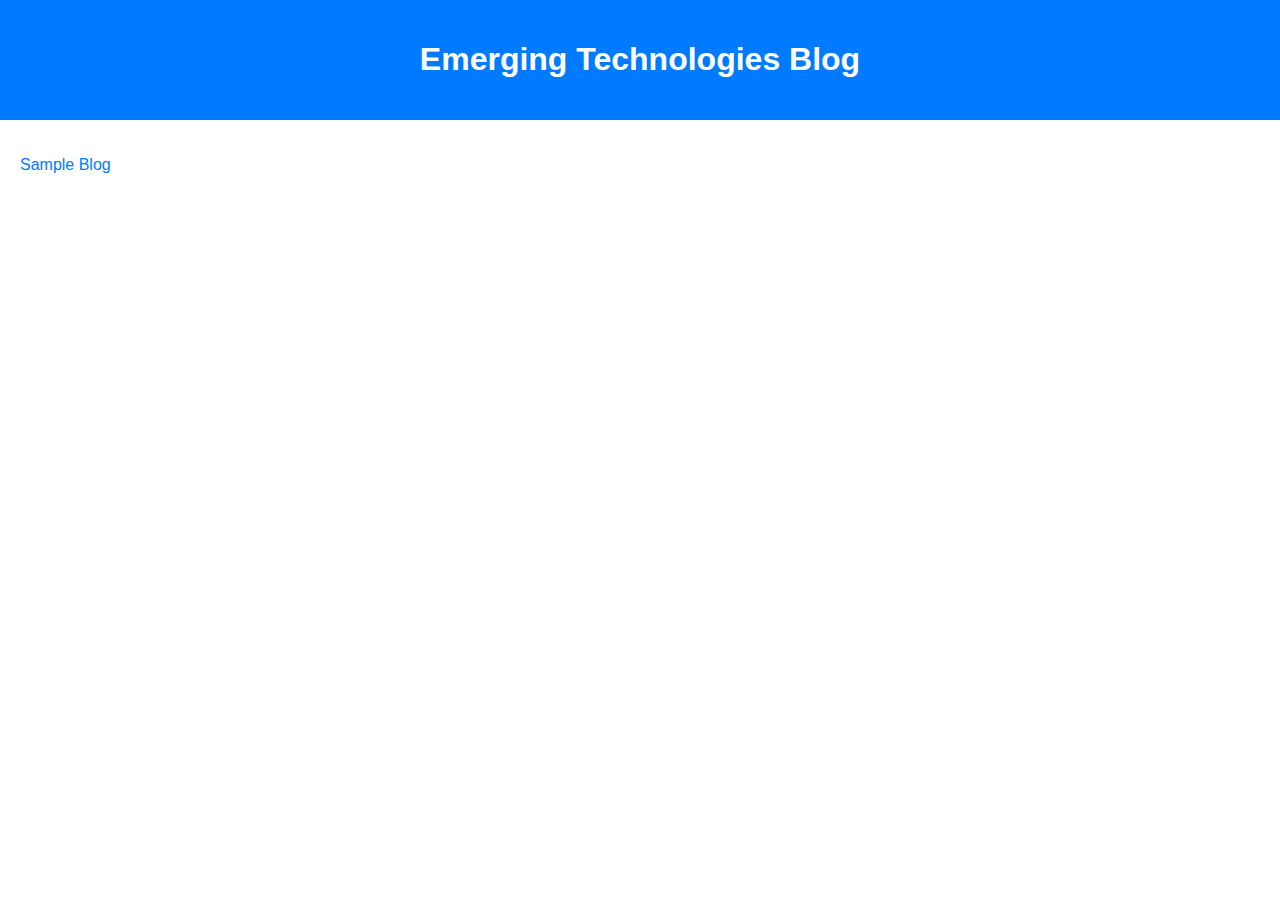
<file: index.html>
<!DOCTYPE html>
<html lang="en">
<head>
    <meta charset="UTF-8">
    <meta name="viewport" content="width=device-width, initial-scale=1.0">
    <title>Emerging Technologies Blog</title>
    <link rel="stylesheet" href="./css/styles.css">
</head>
<body>
    <header>
        <h1>Emerging Technologies Blog</h1>
    </header>
    <main>
        <ul class="blog-links">
            <li><a href="./pages/sample-blog.html">Sample Blog</a></li>
            <!-- Add more list items here for your blogs -->
            <!-- <li><a href="./pages/blog-link.html">Blog Title</a></li> -->
        </ul>
    </main>
</body>
</html>
</file>
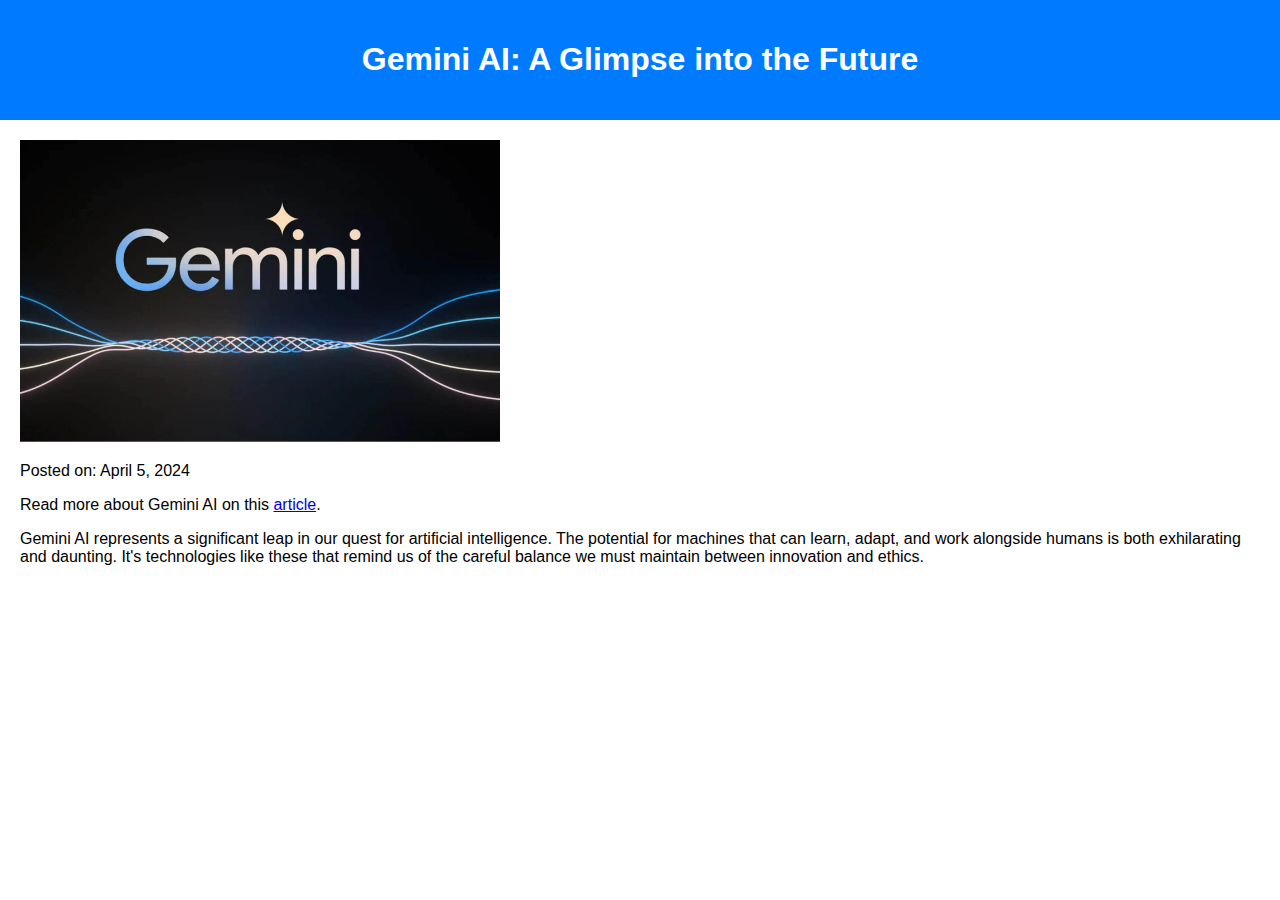
<file: pages/blog-1.html>
<!DOCTYPE html>
<html lang="en">
<head>
    <meta charset="UTF-8">
    <meta name="viewport" content="width=device-width, initial-scale=1.0">
    <title>Gemini AI - Sample Blog</title>
    <link rel="stylesheet" href="./../css/styles.css">
</head>
<body>
    <header>
        <h1>Gemini AI: A Glimpse into the Future</h1>
    </header>
    <main>
        <article class="blog-post">
            <img src="./../images/gemini-ai.webp" alt="Gemini AI Concept Art" class="blog-image">
            <p class="blog-date">Posted on: April 5, 2024</p>
            <p>Read more about Gemini AI on this <a href="https://gemini.google.com/" target="_blank">article</a>.</p>
            <p class="blog-thoughts">Gemini AI represents a significant leap in our quest for artificial intelligence. The potential for machines that can learn, adapt, and work alongside humans is both exhilarating and daunting. It's technologies like these that remind us of the careful balance we must maintain between innovation and ethics.</p>
        </article>
    </main>
</body>
</html>
</file>
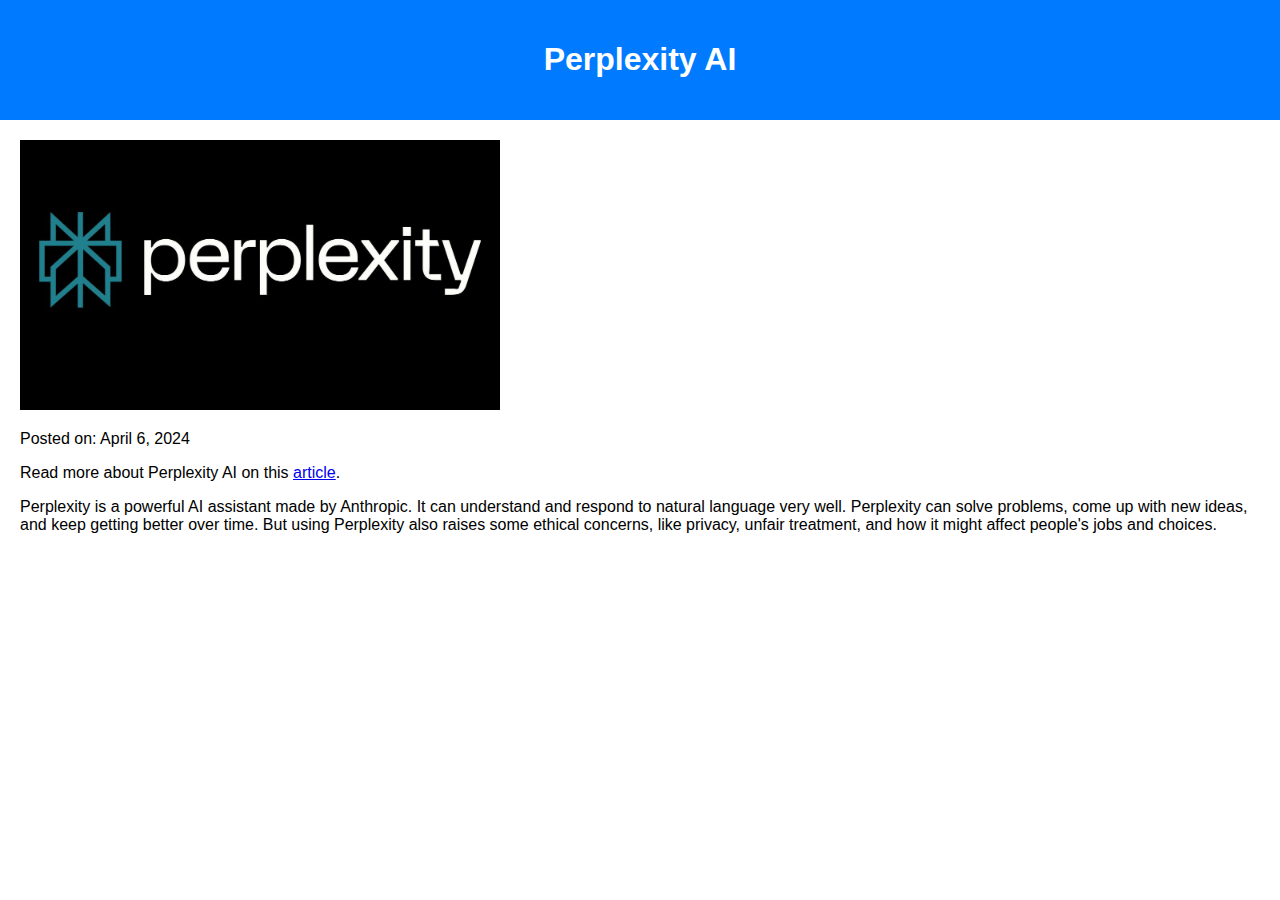
<file: pages/sample-blog.html>
<!DOCTYPE html>
<html lang="en">
<head>
    <meta charset="UTF-8">
    <meta name="viewport" content="width=device-width, initial-scale=1.0">
    <title>Perplexity AI - Sample Blog</title>
    <link rel="stylesheet" href="./../css/styles.css">
</head>
<body>
    <header>
        <h1>Perplexity AI</h1>
    </header>
    <main>
        <article class="blog-post">
            <img src="./../images/perplexity_ai_1712042571087.jpg.webp" alt="Perplexity AI Concept Art" class="blog-image">
            <p class="blog-date">Posted on: April 6, 2024</p>
            <p>Read more about  Perplexity AI on this <a href=https://www.perplexity.ai target="_blank">article</a>.</p>
            <p class="blog-thoughts">Perplexity is a powerful AI assistant made by Anthropic. It can understand and respond to natural language very well. Perplexity can solve problems, come up with new ideas, and keep getting better over time. But using Perplexity also raises some ethical concerns, like privacy, unfair treatment, and how it might affect people's jobs and choices.</p>
        </article>
    </main>
</body>
</html>
</file>
<file: css/styles.css>
body {
    font-family: 'Arial', sans-serif;
    margin: 0;
    padding: 0;
    box-sizing: border-box;
}

header {
    background-color: #007BFF;
    color: white;
    padding: 20px;
    text-align: center;
}

main {
    padding: 20px;
}

.blog-links {
    list-style: none;
    padding: 0;
}

.blog-links li {
    margin-bottom: 10px;
}

.blog-links a {
    text-decoration: none;
    color: #007BFF;
}

.blog-links a:hover {
    text-decoration: underline;
}

.blog-image {
    max-width: 30rem;
}
</file>
